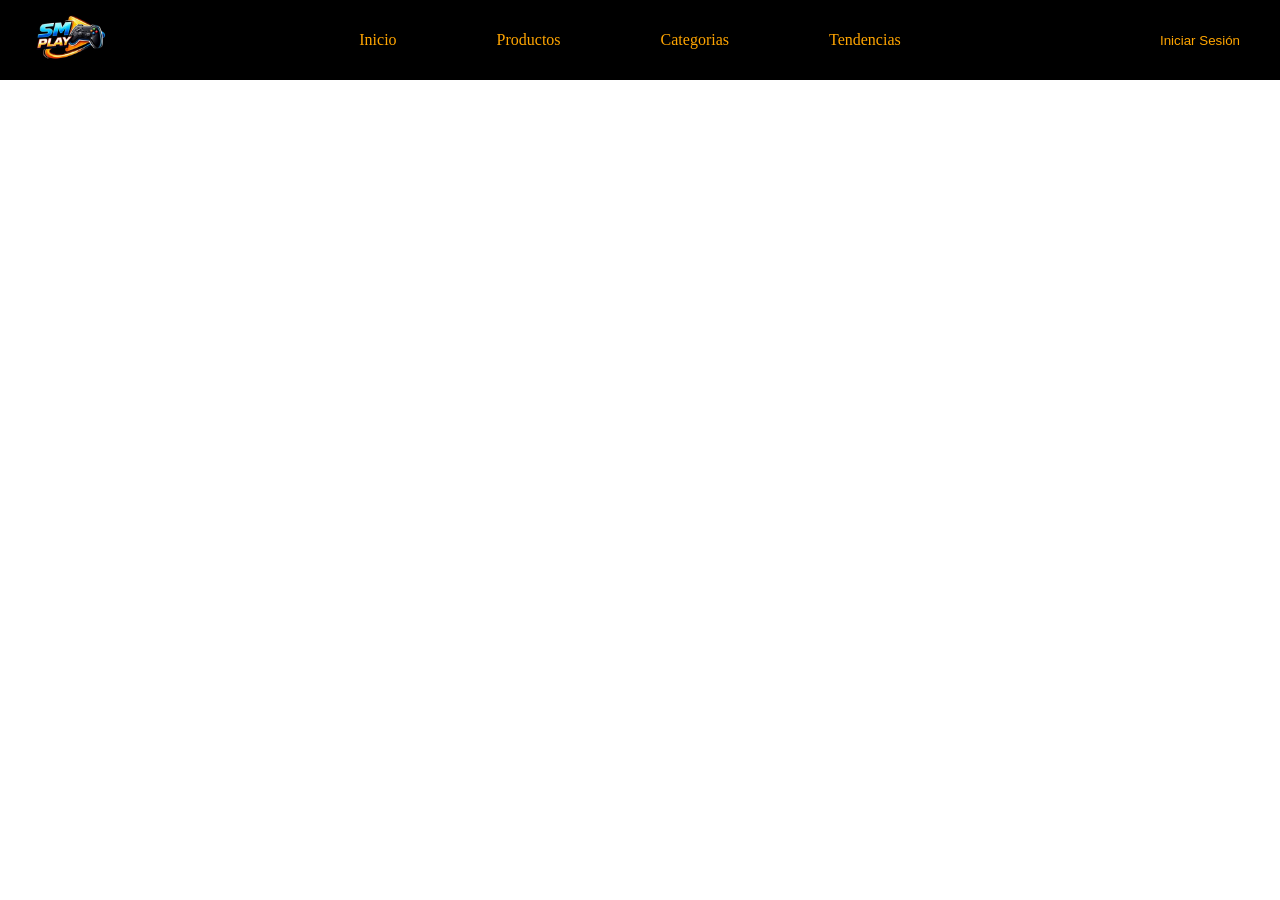
<file: flexbox/index.html>
<!DOCTYPE html>
<html lang="en">

<head>
    <meta charset="UTF-8">
    <meta name="viewport" content="width=device-width, initial-scale=1.0">
    <link rel="stylesheet" href="styles.css">
    <link rel="stylesheet" href="https://cdnjs.cloudflare.com/ajax/libs/font-awesome/6.4.0/css/all.min.css">
    <title>Document</title>
</head>

<body>
    <nav class="navBar">
        <aside class="logo">
            <a href="./index.html">
                <img src="../logo.png" alt="logo">
            </a>
        </aside>
        <ul class="routes">
            <li>Inicio</li>
            <li>Productos</li>
            <li>Categorias</li>
            <li>Tendencias</li>
        </ul>
        <aside class="login">
            <a href="./prueba.html">
                <button>Iniciar Sesión</button>
            </a>
        </aside>
        <aside class="hamburger">
            <button id="menuBtn">
                <i class="fa-solid fa-bars"></i>
            </button>
        </aside>
    </nav>

    <script src="script.js"></script>
</body>
</html>
</file>
<file: flexbox/styles.css>
* {
    margin: 0;
    padding: 0;
    box-sizing: border-box;
}

.navBar {
    height: 80px;
    background-color: #000;
    color: orange;
    padding: 0 20px;

    display: flex;
    justify-content: space-between;
    align-items: center;
}

.logo img {
    width: 100px;
}

.routes {
    list-style: none;
    position: absolute;
    top: 80px;
    left: 0;
    width: 100%;
    background-color: #000;

    display: none;
    flex-direction: column;
    gap: 20px;
    padding: 20px;
}

.routes li {
    padding: 10px;
}

.routes.active {
    display: flex;
}

.hamburger button {
    background: none;
    border: none;
    color: orange;
    font-size: 1.5rem;
    cursor: pointer;
}

.login {
    display: none;
}

.login a button {
    background-color: #000;
    border: none;
    color: orange;
    transition: transform 0.2s ease, background-color 0.5s ease;
    cursor: pointer;
    padding: 10px 20px;
    border-radius: 5px;
}

.routes.active ~ .login {
    display: block;
    justify-content: center;
    background-color: #000;
    padding: 20px;
}

@media (min-width: 1024px) {
    .routes {
        position: static;
        display: flex;
        flex-direction: row;
        gap: 80px;
        padding: 0;
        width: auto;
        transition: transform 0.2s ease;
    }

    .routes li:hover {
        transform: scale(1.1);
        cursor: pointer;
    }

    .hamburger {
        display: none;
    }

    .login {
        display: block;
    }

    .login a button {
        background-color: #000;
        border: none;
        color: orange;
        transition: transform 0.2s ease, background-color 0.5s ease;
        cursor: pointer;
        padding: 10px 20px;
        border-radius: 5px;
    }

    .login a button:hover {
        transform: scale(1.1);
        background-color: rgba(207, 118, 15, 0.9);
        color: #000;
    }
}
</file>
